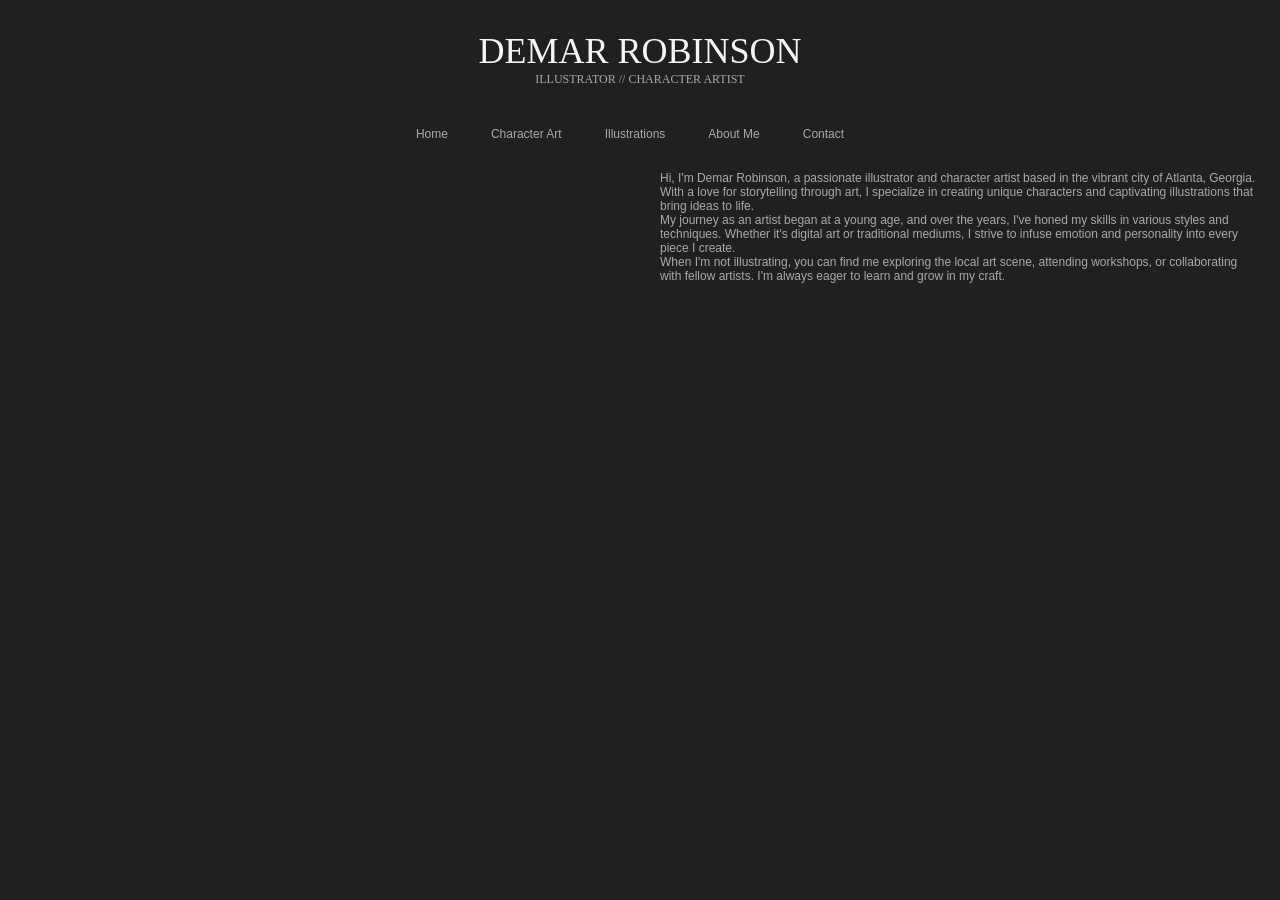
<file: about.html>
<!DOCTYPE html>
<html>


<head>
	<meta charset="utf-8">
	<meta name="viewport" content="width=device-width, initial-scale=1">
	<title>About Me</title>
	<link rel="stylesheet" type="text/css" href="about.css">
</head>



<body class="page">

	<div class="author">
		<h1>DEMAR ROBINSON</h1>
		<h2>ILLUSTRATOR // CHARACTER ARTIST</h2>
	</div>

	<div class="top">
		<nav>
			<ul>
				<li><a href="index.html">Home</a></li>
				<li><a href="#">Character Art</a></li>
				<li><a href="#">Illustrations</a></li>
				<li class="current"><a href="about.html">About Me</a></li>
				<li><a href="#">Contact</a></li>
			</ul>
		</nav>
	</div>

	<div class="about"> 
		<p>Hi, I'm Demar Robinson, a passionate illustrator and character artist based in the vibrant city of Atlanta, Georgia. With a love for storytelling through art, I specialize in creating unique characters and captivating illustrations that bring ideas to life.</p>
		<p>My journey as an artist began at a young age, and over the years, I've honed my skills in various styles and techniques. Whether it's digital art or traditional mediums, I strive to infuse emotion and personality into every piece I create.</p>
		<p>When I'm not illustrating, you can find me exploring the local art scene, attending workshops, or collaborating with fellow artists. I'm always eager to learn and grow in my craft.</p>
	</div>
</body>


</html>
</file>
<file: about.css>
* {
	margin: 0;
	padding: 0;
	box-sizing: border-box;
	font-family: Helvetica;
	background: #202020;
	color: darkgray;
}

/*------- heading --------*/

.author {
	text-align: center;
	padding: 30px 5px;
}

.author h2 {
	font-family: HvdTrial Brandon Grotesque;
	font-weight: normal;
	font-size: 12px;
}

.author h1 {
	font-family: HvdTrial Brandon Grotesque;
	font-weight: normal;
	font-size: 36px;
	color: whitesmoke;
}



/*----- navigation ------*/

nav {
	width: 100%;
	display: inline-block;
	text-align: center;
	justify-content: center;
	padding-left: 40px;
	font-size: 14px;

}

nav ul {
	list-style: none;
	width: 100%;
	padding-right: 60px;
	font-family: HvdTrial Brandon Grotesque;
	font-weight: normal;
	font-size: 12px;
}

nav ul li {
	display: inline-block;
	margin: 10px 20px;
}

nav ul li a {
	color: darkgrey;
	text-decoration: none;
}

nav ul li a:hover {
	color: lightgrey;
	text-decoration: none;
}

/*----- about ------*/
.about {
    padding: 20px 20px 20px 20px;
    width: 50%;
    height: 220px;
    margin-left: auto;
    margin-right: 0; /* aligns the div to the right */
    text-align: left; /* keeps content left-aligned */
}

.about p {
	font-family: Helvetica;
    font-size: 12px;
}
</file>
